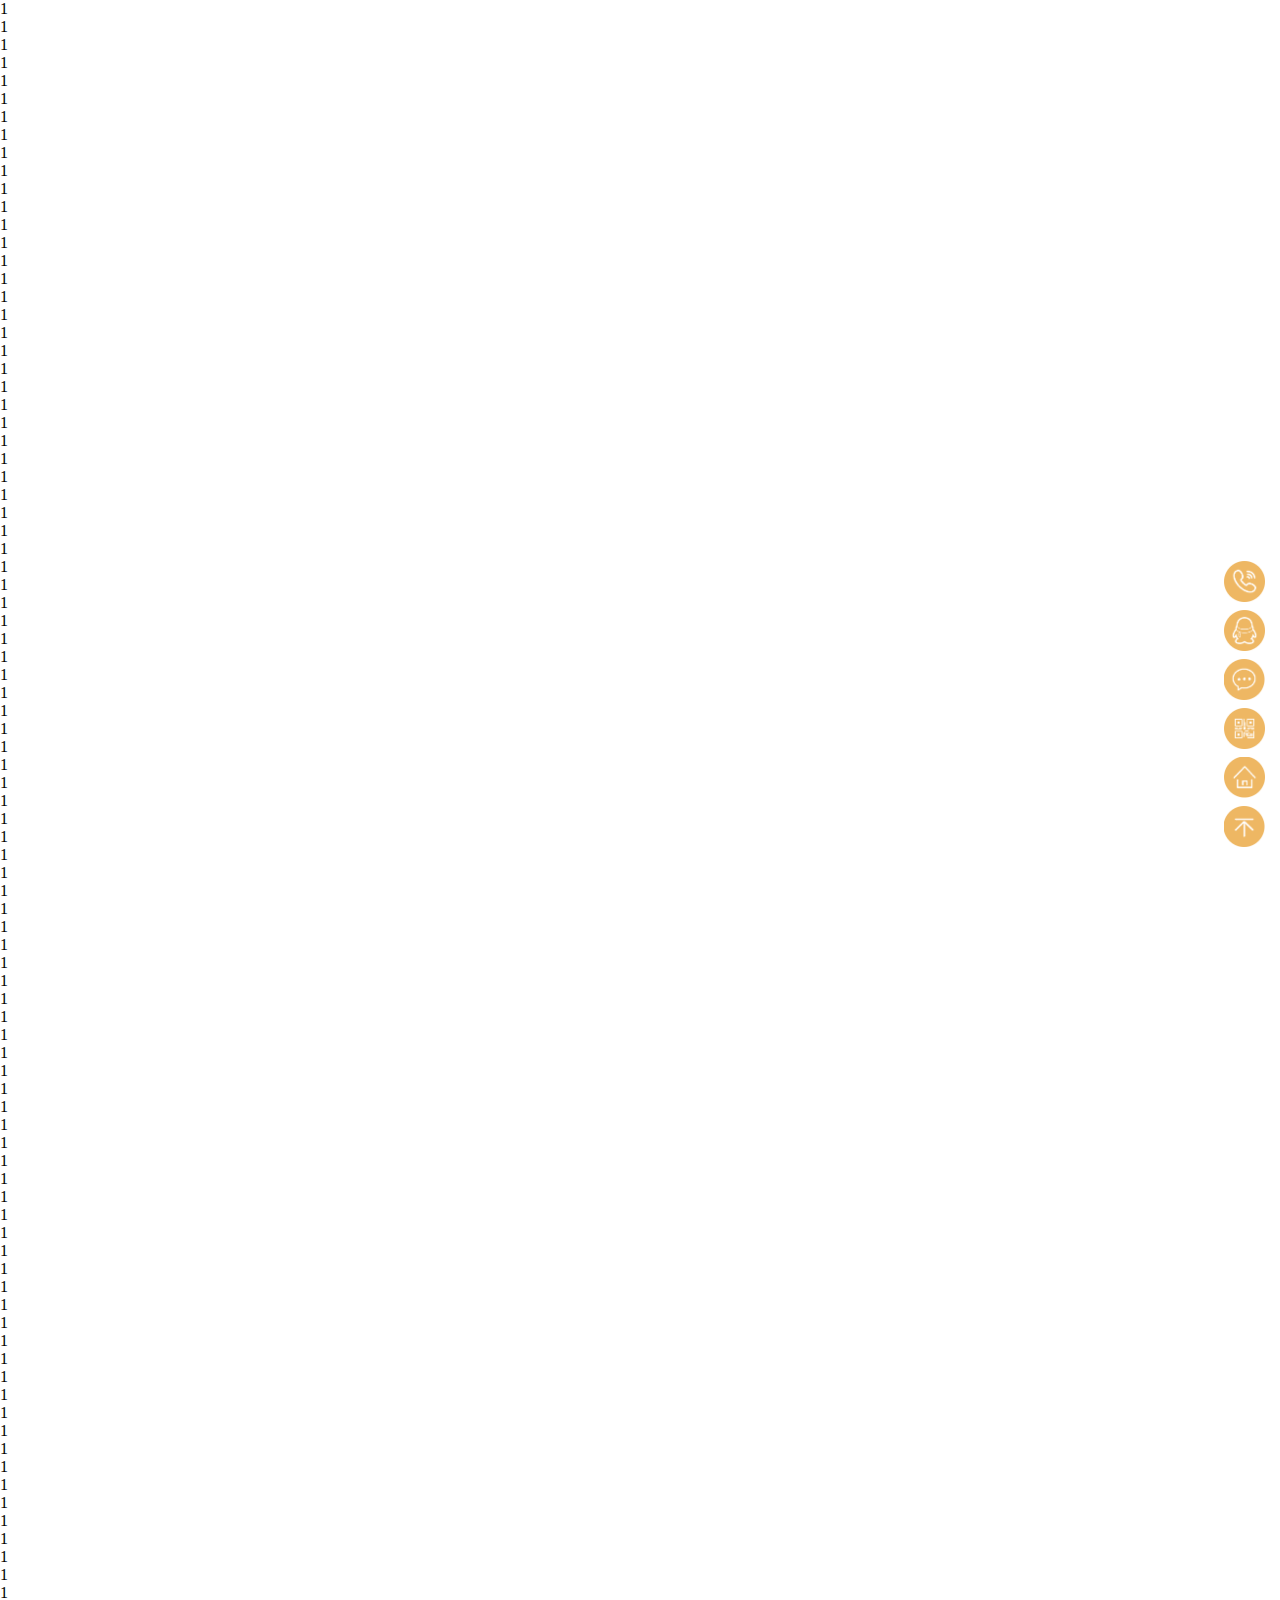
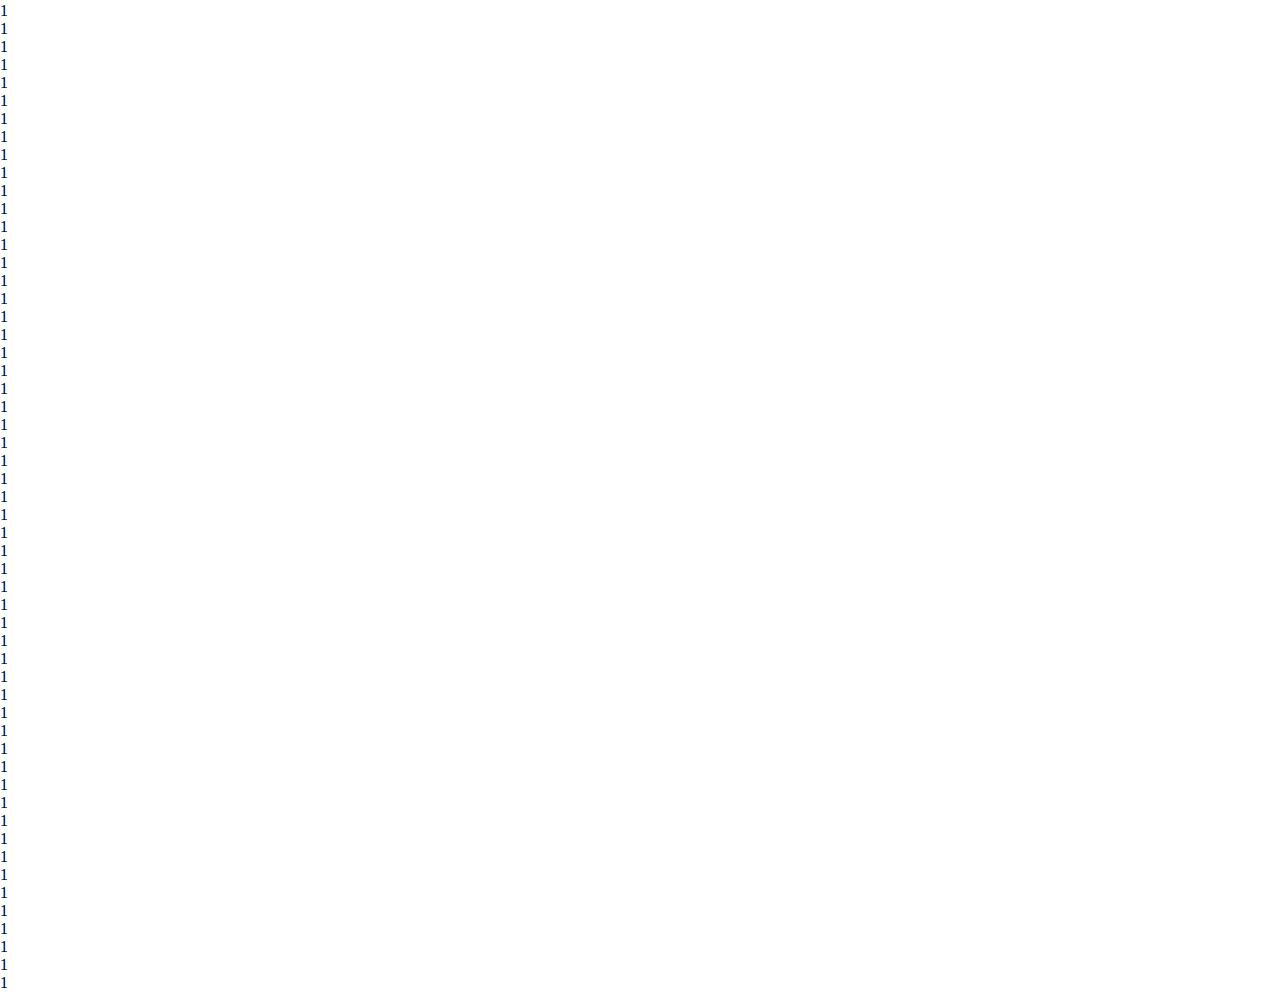
<file: index.html>
<!DOCTYPE html>
<html>

	<head>
		<meta charset="utf-8" />
		<meta name="viewport" content="width=device-width,initial-scale=1,minimum-scale=1,maximum-scale=1,user-scalable=no" />
		<title></title>

		<link rel="stylesheet" type="text/css" href="css/index.css" />
		<style type="text/css">
			html,body{
				height: 100%;
		
			}
		</style>
	</head>
	<body style="height: 1000px;">
		<ol>
			<li>1</li>
			<li>1</li>
			<li>1</li>
			<li>1</li>
			<li>1</li>
			<li>1</li>
			<li>1</li>
			<li>1</li>
			<li>1</li>
			<li>1</li>
			<li>1</li>
			<li>1</li>
			<li>1</li>
			<li>1</li>
			<li>1</li>
			<li>1</li>
			<li>1</li>
			<li>1</li>
			<li>1</li>
			<li>1</li>
			<li>1</li>
			<li>1</li>
			<li>1</li>
			<li>1</li>
			<li>1</li>
			<li>1</li>
			<li>1</li>
			<li>1</li>
			<li>1</li>
			<li>1</li>
			<li>1</li>
			<li>1</li>
			<li>1</li>
			<li>1</li>
			<li>1</li>
			<li>1</li>
			<li>1</li>
			<li>1</li>
			<li>1</li>
			<li>1</li>
			<li>1</li>
			<li>1</li>
			<li>1</li>
			<li>1</li>
			<li>1</li>
			<li>1</li>
			<li>1</li>
			<li>1</li>
			<li>1</li>
			<li>1</li>
			<li>1</li>
			<li>1</li>
			<li>1</li>
			<li>1</li>
			<li>1</li>
			<li>1</li>
			<li>1</li>
			<li>1</li>
			<li>1</li>
			<li>1</li>
			<li>1</li>
			<li>1</li>
			<li>1</li>
			<li>1</li>
			<li>1</li>
			<li>1</li>
			<li>1</li>
			<li>1</li>
			<li>1</li>
			<li>1</li>
			<li>1</li>
			<li>1</li>
			<li>1</li>
			<li>1</li>
			<li>1</li>
			<li>1</li>
			<li>1</li>
			<li>1</li>
			<li>1</li>
			<li>1</li>
			<li>1</li>
			<li>1</li>
			<li>1</li>
			<li>1</li>
			<li>1</li>
			<li>1</li>
			<li>1</li>
			<li>1</li>
			<li>1</li>
			<li>1</li>
			<li>1</li>
			<li>1</li>
			<li>1</li>
			<li>1</li>
			<li>1</li>
			<li>1</li>
			<li>1</li>
			<li>1</li>
			<li>1</li>
			<li>1</li>
			<li>1</li>
			<li>1</li>
			<li>1</li>
			<li>1</li>
			<li>1</li>
			<li>1</li>
			<li>1</li>
			<li>1</li>
			<li>1</li>
			<li>1</li>
			<li>1</li>
			<li>1</li>
			<li>1</li>
			<li>1</li>
			<li>1</li>
			<li>1</li>
			<li>1</li>
			<li>1</li>
			<li>1</li>
			<li>1</li>
			<li>1</li>
			<li>1</li>
			<li>1</li>
			<li>1</li>
			<li>1</li>
			<li>1</li>
			<li>1</li>
			<li>1</li>
			<li>1</li>
			<li>1</li>
			<li>1</li>
			<li>1</li>
			<li>1</li>
			<li>1</li>
			<li>1</li>
			<li>1</li>
			<li>1</li>
			<li>1</li>
			<li>1</li>
			<li>1</li>
			<li>1</li>
			<li>1</li>
			<li>1</li>
			<li>1</li>
		</ol>
		<ul class="list_box">
			<li class="Relation" data-href=".modelRelation"><img src="img/tel.png" width="100%" /></li>
			<li><img src="img/QQ.png" width="100%" /></li>
			<li class="Messages" data-href=".modelMessages"><img src="img/liuyan.png" width="100%" /></li>
			<li class="WeChat" data-href=".modelWeChat"><img src="img/weixin.png" width="100%" /></li>
			<li><img src="img/home.png" width="100%" /></li>
			<li class="tap"><img src="img/top.png" width="100%" /></li>
		</ul>
		<div class="modelBox modelRelation">
			<div class="model_translateX">
				<div class="model_relation">
					<h1>长按二维码生成用户信息<i class="bg allCls"></i></h1>
					<img src="img/t.png" / width="100%">
					<div class="model_cut">
						<a href="#"><img src="img/weixin.png" width="100%" /></a>
						<a href="#"><img src="img/tel.png" width="100%" /></a>
						<a href="#" class="model_right"><img src="img/tel.png" width="100%" /></a>
					</div>
					<h6 class="allCls">关闭</h6>
				</div>
				<div class="model_QRcode">
					<h1>电话咨询信息<i class="bg allCls"></i></h1>
					<div class="QRcode_tel">
						<p class="QRcode_valueTop">输入您的电话，我们立即联系您</p>
						<p class="QRcode_value"></p>
						<i class="QRcode_I iconfont icon-wenzishanchu"></i>
					</div>
					<div class="QRcode_phone">
						<ol class="phone_list">
							<li>1</li>
							<li>2</li>
							<li>3</li>
							<li>4</li>
							<li>5</li>
							<li>6</li>
							<li>7</li>
							<li>8</li>
							<li>9</li>
							<li>*</li>
							<li>0</li>
							<li>#</li>
						</ol>
					</div>
					<div class="model_sub">
						<button>立即接听免费电话</button>
					</div>
					<div class="model_cut">
						<a href="#" class="model_left"><img src="img/weixin.png" width="100%" /></a>
						<a href="#"><img src="img/tel.png" width="100%" /></a>
						<a href="#"><img src="img/tel.png" width="100%" /></a>
					</div>
					<h6 class="allCls">关闭</h6>
				</div>
				
			</div>
		</div>
		<div class="modelBox modelMessages">
			<div class="model_Messages">
				<h1>请输入您的留言<i class="bg allCls"></i></h1>
				<div class="Messages_name">
					<p>
						<i class="iconfont icon-name"></i>
						<input type="text" placeholder="请输入您的姓名：" />
					</p>
					<p>
						<i class="iconfont icon-tel"></i>
						<input type="text" placeholder="请输入您的电话：" />
					</p>
					<p>
						<i class="iconfont icon-youxiang" style="font-size: 26px;"></i>
						<input type="text" placeholder="请输入您的邮箱：" />
					</p>
				</div>
				<textarea placeholder="请留言："></textarea>
				<div class="model_sub">
					<button>提交</button>
				</div>
				<h6 class="allCls">关闭</h6>
			</div>
		</div>
		<div class="modelBox modelWeChat">
			<div class="model_WeChat">
				<h1>长按二维码加我微信<i class="bg allCls"></i></h1>
				<img src="img/t.png" / width="100%">
				<p>长按二维码加我微信</p>
				<h6 class="allCls">关闭</h6>
			</div>
		</div>
		<script src="js/jquery-1.8.3.min.js"></script>
		<script type="text/javascript">
			var browser = {
             versions: function () {
               var u = navigator.userAgent, app = navigator.appVersion;
               return {     //移动终端浏览器版本信息
                 trident: u.indexOf('Trident') > -1, //IE内核
                 presto: u.indexOf('Presto') > -1, //opera内核
                 webKit: u.indexOf('AppleWebKit') > -1, //苹果、谷歌内核
                 gecko: u.indexOf('Gecko') > -1 && u.indexOf('KHTML') == -1, //火狐内核
                 mobile: !!u.match(/AppleWebKit.*Mobile.*/), //是否为移动终端
                 ios: !!u.match(/\(i[^;]+;( U;)? CPU.+Mac OS X/), //ios终端
                 android: u.indexOf('Android') > -1 || u.indexOf('Linux') > -1, //android终端或uc浏览器
                 iPhone: u.indexOf('iPhone') > -1, //是否为iPhone或者QQHD浏览器
                 iPad: u.indexOf('iPad') > -1, //是否iPad
                 webApp: u.indexOf('Safari') == -1 //是否web应该程序，没有头部与底部
               };
             }(),
             language: (navigator.browserLanguage || navigator.language).toLowerCase()
           }
			//弹出框
			$(".list_box li").on("click", function() {
	    		var id = $(this).attr("data-href")
				if(id !== undefined) {
					if(id==".modelMessages"){
						if (browser.versions.mobile) {//判断是否是移动设备打开。browser代码在下面
			               var ua = navigator.userAgent.toLowerCase();//获取判断用的对象            
			               if (browser.versions.ios) {
			                   $("body").css({overflow:"hidden",position:"fixed"})
			                   $(".modelMessages").css({position:"absolute",height:"auto"})
			               }               
			           }
					}
					$(id).addClass("show")
				}
			})
			//关闭弹出框
			$(".allCls").on("click", function() {
						if (browser.versions.mobile) {//判断是否是移动设备打开。browser代码在下面
			               var ua = navigator.userAgent.toLowerCase();//获取判断用的对象            
			               if (browser.versions.ios) {
			                  $("body").css({overflow:"unset",position:"static"})
			                  
			               }               
			          }
				$(".modelBox").removeClass("show")
			})
			//拨号键盘
			$(".QRcode_phone>ol>li").on("click", function() {
				$(".QRcode_valueTop").addClass("hidder")
				$(".QRcode_value").addClass("show")
				$(".QRcode_value").html($(".QRcode_value").html() + $(this).html())
				$(".QRcode_I").addClass("show")
			})
			//电话号的修改
			$(".QRcode_I").on("click", function() {
				var arr = $(".QRcode_value").html()
				arr = arr.substr(0, arr.length - 1)
				$(".QRcode_value").html(arr)
				if(arr.length == 0) {
					$(this).removeClass("show")
					$(".QRcode_valueTop").removeClass("hidder")
					$(".QRcode_value").removeClass("show")
				}
			})
			//旋转二维码
			$(".model_left").on("click", function() {
				$(".model_relation").addClass("show2")
				$(".model_QRcode").addClass("hidder")
				$(".model_translateX").css("transform", "rotateY(180deg)");
			})
			//旋转电话
			$(".model_right").on("click", function() {
				$(".model_relation").removeClass("show2")
				$(".model_QRcode").removeClass("hidder")
				$(".model_translateX").css("transform", "rotateY(0deg)");
			})
			//回到顶部
			$('.tap').click(function() {
				window.scrollTo(0,0)				
			})
		</script>
	</body>
</file>
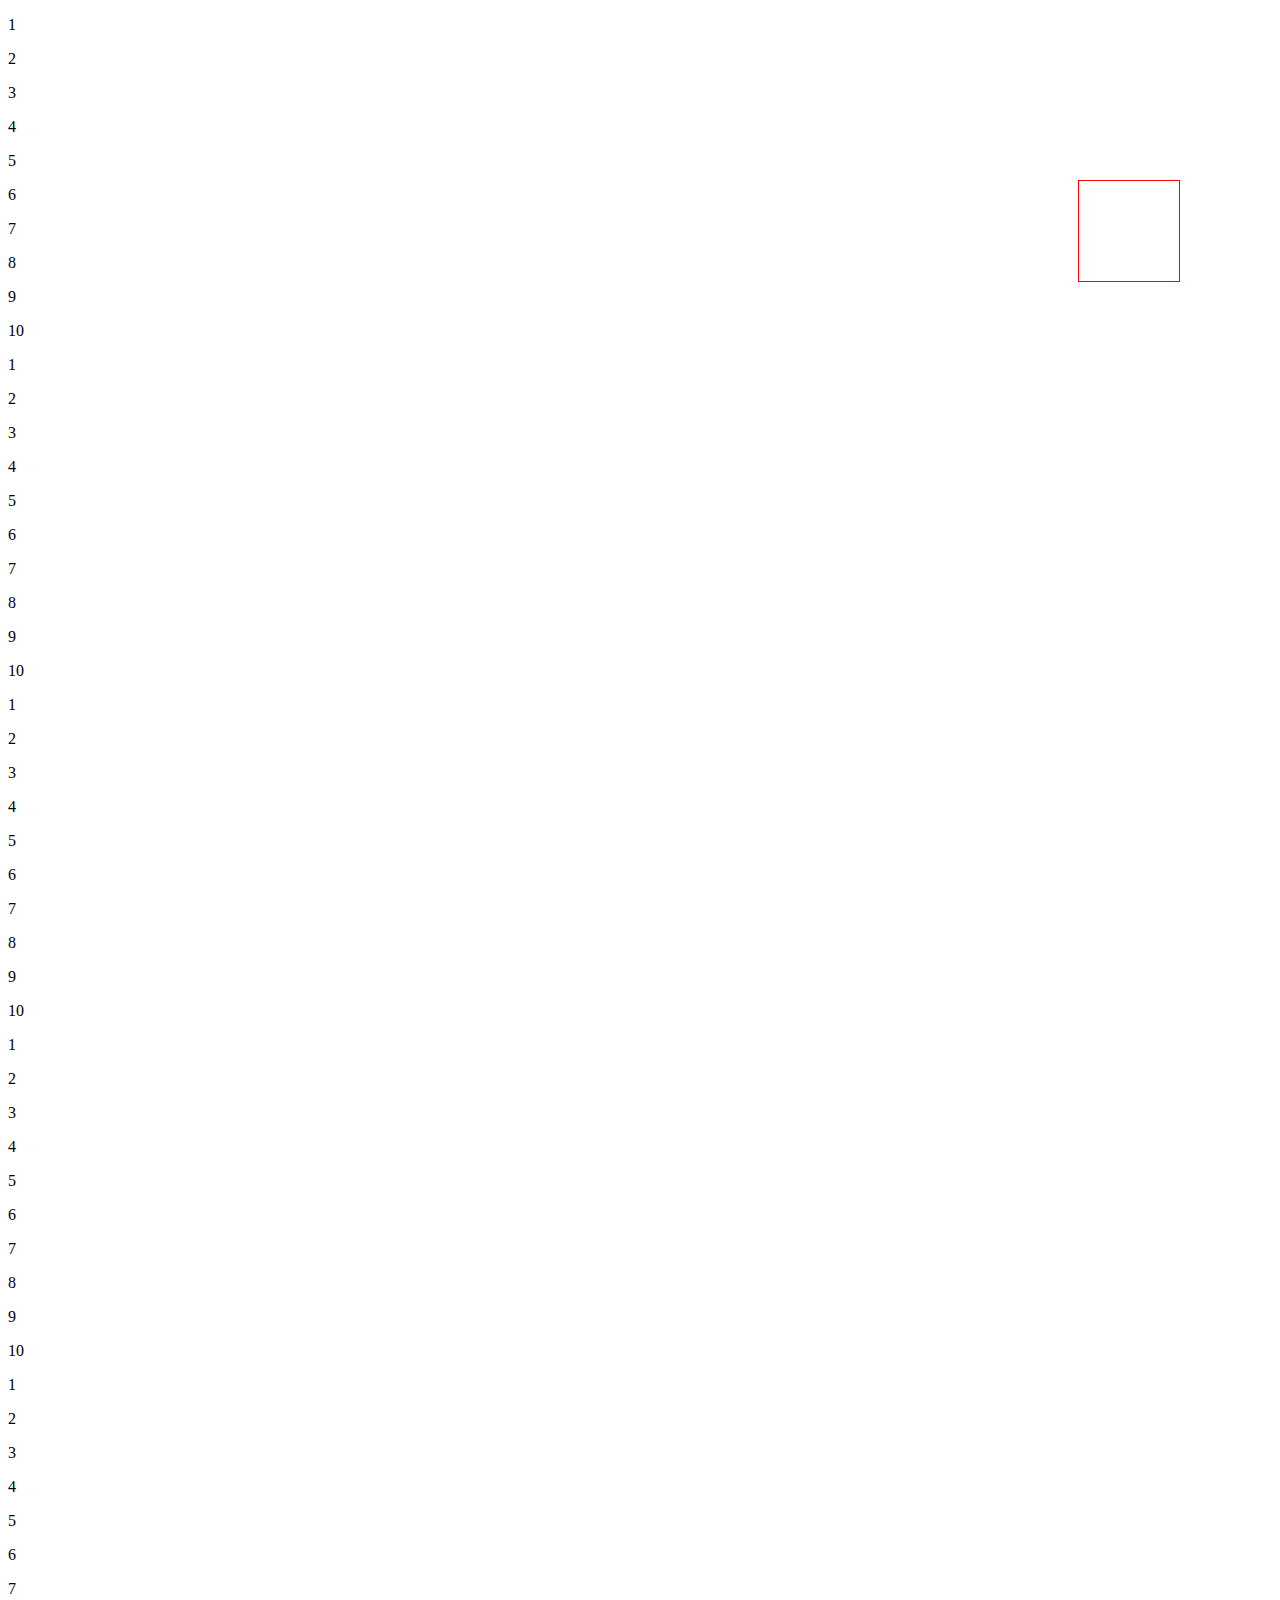
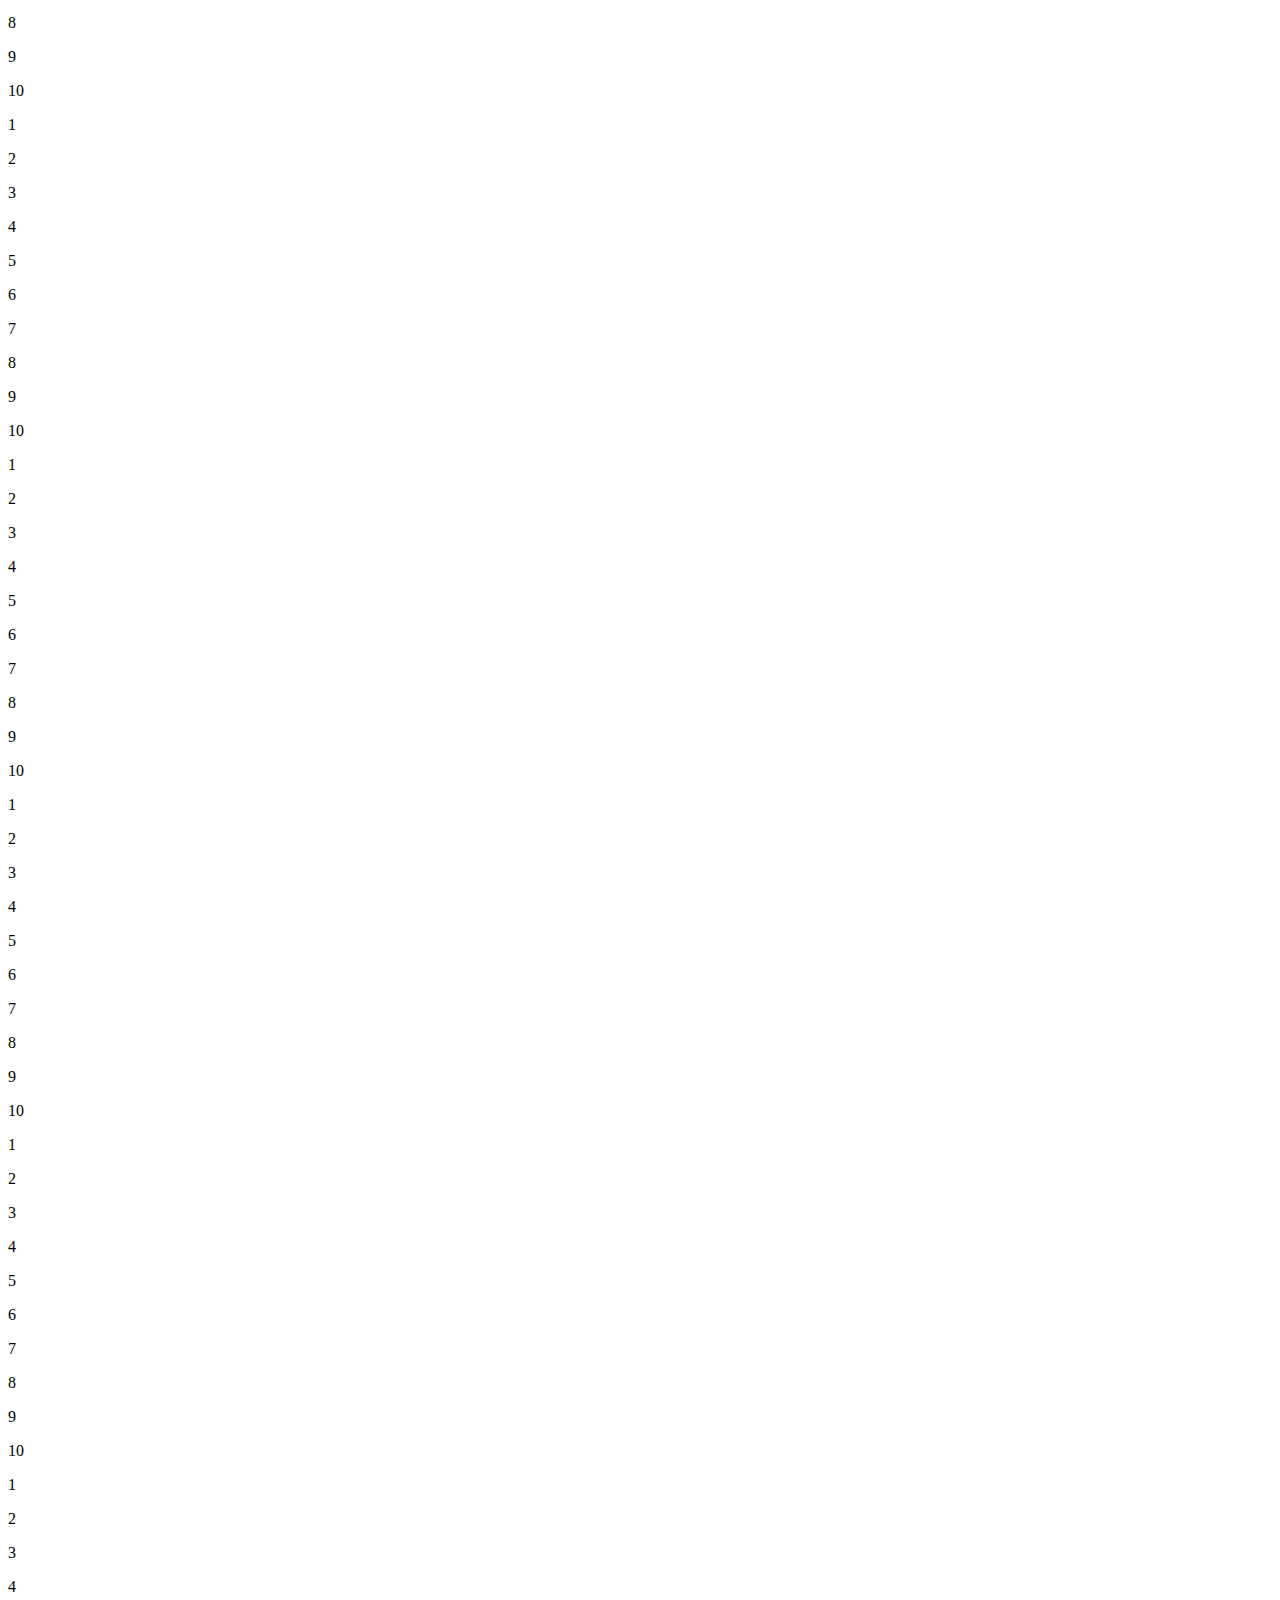
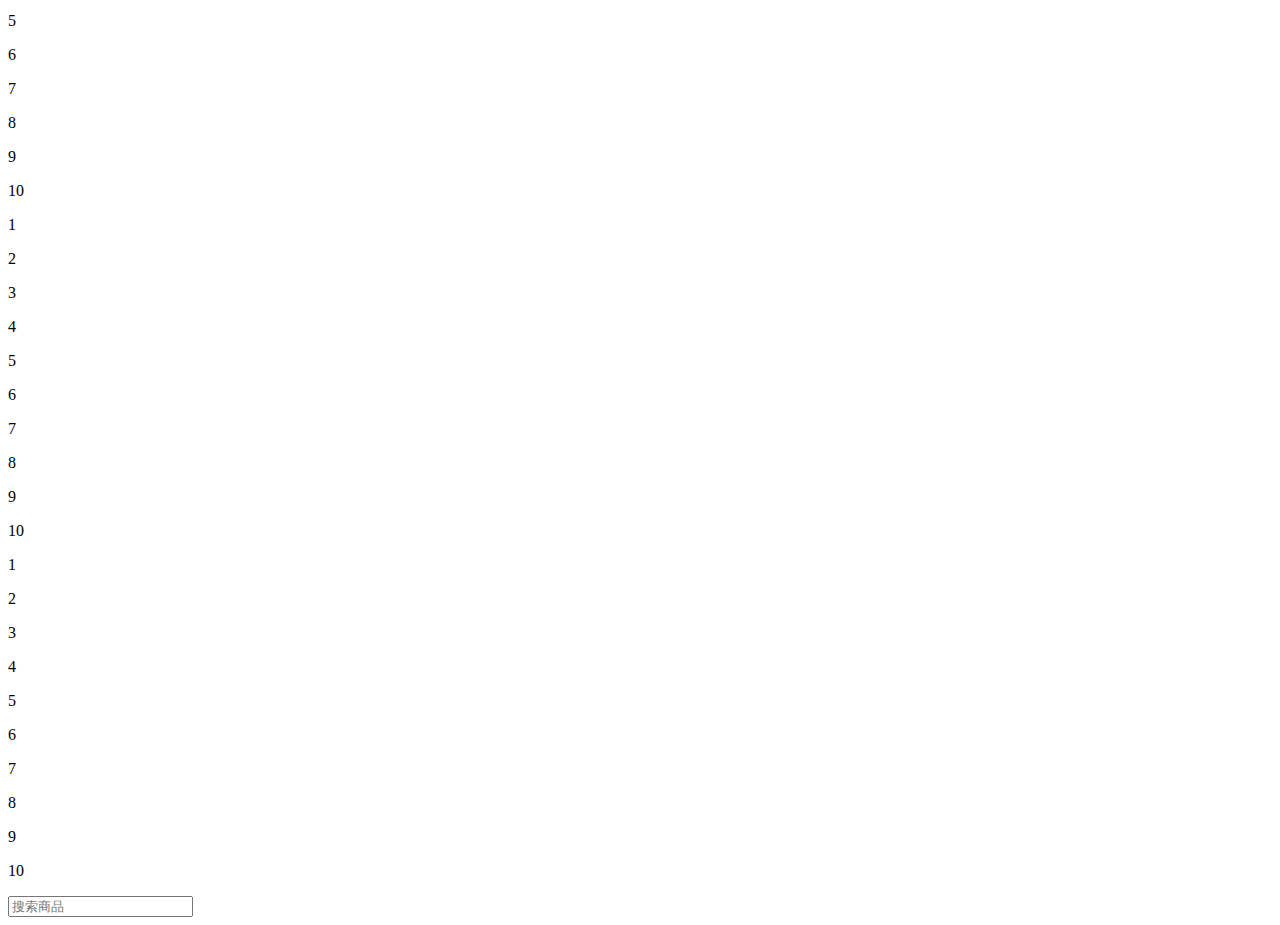
<file: index2.html>
<!DOCTYPE html PUBLIC "-//W3C//DTD XHTML 1.0 Transitional//EN" "http://www.w3.org/TR/xhtml1/DTD/xhtml1-transitional.dtd">
<html xmlns="http://www.w3.org/1999/xhtml">
<head >
    <title></title>
    <meta name="viewport" content="width=device-width, initial-scale=1.0">
    <meta http-equiv="Pragma" content="no-cache">
    <meta http-equiv="Cache-Control" content="no-cache">
    <meta http-equiv="Expires" content="0">
    <meta name="viewport" content="width=device-width, initial-scale=1.0, user-scalable=0, minimum-scale=1.0, maximum-scale=1.0" />
    <meta name="viewport" content="initial-scale=1, width=device-width, maximum-scale=1, user-scalable=no" />
    <meta name="viewport" content="initial-scale=1.0,user-scalable=no,maximum-scale=1"
        media="(device-height: 568px)" />
    <meta name="apple-mobile-web-app-capable" content="yes" />
    <meta name="apple-touch-fullscreen" content="yes" />
    <meta name="full-screen" content="yes" />
    <meta name="apple-mobile-web-app-status-bar-style" content="black" />
    <meta name="format-detection" content="telephone=no" />
    <meta name="format-detection" content="address=no" />
   
  
<style>
#float-search{
	height:40px;
	background:red;
	position:fixed;
	top:0;
	width:100%;
	
}
#float-search input{
	height:36px;
	border:1px solid #ccc;
	width:100px

}
</style>   
</head>

<body>
    <div class="warp">
     <p>1</p>
	 <p>2</p>
	 <p>3</p>
	 <p>4</p>
	 <p>5</p>
	 <p>6</p>
	 <p>7</p>
	 <p>8</p>
	 <p>9</p>
	 <p>10</p>
	 <p>1</p>
	 <p>2</p>
	 <p>3</p>
	 <p>4</p>
	 <p>5</p>
	 <p>6</p>
	 <p>7</p>
	 <p>8</p>
	 <p>9</p>
	 <p>10</p>
	 <p>1</p>
	 <p>2</p>
	 <p>3</p>
	 <p>4</p>
	 <p>5</p>
	 <p>6</p>
	 <p>7</p>
	 <p>8</p>
	 <p>9</p>
	 <p>10</p>
	 <p>1</p>
	 <p>2</p>
	 <p>3</p>
	 <p>4</p>
	 <p>5</p>
	 <p>6</p>
	 <p>7</p>
	 <p>8</p>
	 <p>9</p>
	 <p>10</p>
	 <p>1</p>
	 <p>2</p>
	 <p>3</p>
	 <p>4</p>
	 <p>5</p>
	 <p>6</p>
	 <p>7</p>
	 <p>8</p>
	 <p>9</p>
	 <p>10</p>
	 <p>1</p>
	 <p>2</p>
	 <p>3</p>
	 <p>4</p>
	 <p>5</p>
	 <p>6</p>
	 <p>7</p>
	 <p>8</p>
	 <p>9</p>
	 <p>10</p>
	 <p>1</p>
	 <p>2</p>
	 <p>3</p>
	 <p>4</p>
	 <p>5</p>
	 <p>6</p>
	 <p>7</p>
	 <p>8</p>
	 <p>9</p>
	 <p>10</p><p>1</p>
	 <p>2</p>
	 <p>3</p>
	 <p>4</p>
	 <p>5</p>
	 <p>6</p>
	 <p>7</p>
	 <p>8</p>
	 <p>9</p>
	 <p>10</p>
	 <p>1</p>
	 <p>2</p>
	 <p>3</p>
	 <p>4</p>
	 <p>5</p>
	 <p>6</p>
	 <p>7</p>
	 <p>8</p>
	 <p>9</p>
	 <p>10</p>
	 <p>1</p>
	 <p>2</p>
	 <p>3</p>
	 <p>4</p>
	 <p>5</p>
	 <p>6</p>
	 <p>7</p>
	 <p>8</p>
	 <p>9</p>
	 <p>10</p>
	 <p>1</p>
	 <p>2</p>
	 <p>3</p>
	 <p>4</p>
	 <p>5</p>
	 <p>6</p>
	 <p>7</p>
	 <p>8</p>
	 <p>9</p>
	 <p>10</p>
	 <p>1</p>
	 <p>2</p>
	 <p>3</p>
	 <p>4</p>
	 <p>5</p>
	 <p>6</p>
	 <p>7</p>
	 <p>8</p>
	 <p>9</p>
	 <p>10</p>
	 
    </div>
    <div >
       <input type="text"  name="q" x-webkit-speech="" placeholder="搜索商品" autocomplete="off"
                    value="">
    </div>
    <div  style="position: fixed; top: 20%; right:100px;width: 100px; height: 100px;
        border: 1px solid red;">
    </div>
</body>
  <script src="js/jquery-1.8.3.min.js"></script>
<script>

function printStyles(elem) {
    var dtop = $(document).scrollTop();
    var position = $("#"+elem).css("position");
    var top = $("#"+elem).css('top');
    var height = $(window).height();//整个窗口高
     height = height / 4;
    var html = 'top:' + dtop + "<br/>"
        + "bodyTop:" + document.body.scrollTop + "<br/>"
        + "position:" + position + "<br/>" + "top:" + top + "<br/>"
        + "height:" + height;
    return html;
}


    $().ready(function () {
        window.onscroll = function() {

        //测试代码
        $("#debugmsg").html(printStyles('float-search'));
        //end 测试代码

        $("#float-search input").focus(function() {
            var top = $(document).scrollTop();
            var height = $(window).height();//整个窗口高
            height = height / 4;

            $("#float-search").css("position", "absolute");
            $("#float-search").css("top",top);
            setTimeout(function() {
                $("html,body").animate({scrollTop:top},5);//1000是ms,也可以用slow代替 
            },5);
            //测试代码
        $("#debugmsg").html(printStyles('float-search'));
        //end 测试代码

        }).blur(function() {
            $("#float-search").css("position", "fixed");
            $("#float-search").css("top","0");


            //测试代码
         $("#debugmsg").html(printStyles('float-search'));
        //end 测试代码
        });

		}
    });


 


</script>
</html>
</file>
<file: css/index.css>
@font-face {font-family: "iconfont";
  src: url('iconfont.eot?t=1507687263014'); /* IE9*/
  src: url('iconfont.eot?t=1507687263014#iefix') format('embedded-opentype'), /* IE6-IE8 */
  url('[data-uri]') format('woff'),
  url('iconfont.ttf?t=1507687263014') format('truetype'), /* chrome, firefox, opera, Safari, Android, iOS 4.2+*/
  url('iconfont.svg?t=1507687263014#iconfont') format('svg'); /* iOS 4.1- */
}

.iconfont {
  font-family:"iconfont" !important;
  font-size:16px;
  font-style:normal;
  -webkit-font-smoothing: antialiased;
  -moz-osx-font-smoothing: grayscale;
}

.icon-wenzishanchu:before { content: "\e67b"; }

.icon-tel:before { content: "\e600"; }

.icon-name:before { content: "\e661"; }

.icon-youxiang:before { content: "\e620"; }


body, html {
  width: 100%;
  height: 100%;
}

* {
  margin: 0;
  padding: 0; }

button {
  -webkit-tap-highlight-color: rgba(0, 0, 0, 0); }

input, textarea {
  outline: medium; }

/*
  侧边栏 
 * */

.list_box {
	margin: 0;
	padding: 0;
	list-style: none;
	position: fixed;
	right: 15px;
	bottom: 45px;
	z-index: 9999999;
}

.list_box>li {
	width: 41px;
	height: 41px;
	margin-bottom: 8px;
	border-radius: 50%;
	
}

.list_box>li:nth-child(6) {
	animation: bounceInDown 0.6s ease-out;
}

.list_box>li:nth-child(5) {
	animation: bounceInDown 0.8s ease-out;
}

.list_box>li:nth-child(4) {
	animation: bounceInDown 1s ease-out;
}

.list_box>li:nth-child(3) {
	animation: bounceInDown 1.2s ease-out;
}

.list_box>li:nth-child(2) {
	animation: bounceInDown 1.4s ease-out;
}

.list_box>li:nth-child(1) {
	animation: bounceInDown 1.6s ease-out;
}

/* 侧边结束*/

/* 动画*/
@keyframes bounceInDown {
	0% {
		opacity: 0;
		-webkit-transform: translateY(-2000px);
		-ms-transform: translateY(-2000px);
		transform: translateY(-2000px);
	}
	60% {
		opacity: 1;
		-webkit-transform: translateY(30px);
		-ms-transform: translateY(30px);
		transform: translateY(30px);
	}
	80% {
		-webkit-transform: translateY(-40px);
		-ms-transform: translateY(-40px);
		transform: translateY(-40px);
	}
	100% {
		-webkit-transform: translateY(0);
		-ms-transform: translateY(0);
		transform: translateY(0);
	}
}
/*动画结束*/


/*关闭按钮*/
.modelBox .allCls {
	font-size: 12px;
	font-weight: normal;
	color: #ccc;
	margin: auto;
	padding-top: 5px;
	text-align: center;
	border-top: 1px solid #c9c9c9;

}
/*总弹出框*/
.modelBox{
	position: fixed;
	top: 0;
	left: 0;
	width: 100%;
	height: 100%;
	background: rgba(0,0,0,0);
	perspective: 1000;
	animation: bounceInDown 1s;
	z-index: 9999999;
	
}
.modelRelation{
	display: none;
	
}
.bg{
	width: 25px;
	height: 25px;
	background: url(../img/X.png) no-repeat;
	background-size: 100%;
	z-index: 10000;
	position: absolute;
	top:-28px;
	right: -28px;
	border-top: none !important;

}
/*h1头部*/
.modelBox h1 {
	font-size: 16px;
	font-weight: 700;
	color: #d38100;
	margin: auto auto 10px;
	padding-bottom: 10px;
	text-align: center;
	border-bottom: 1px solid #c9c9c9;
	position: relative;
	
}
.model_sub>button{
	width: 100%;
	background: #efa141;
	color: #fff;
	border: none;
	padding: 10px 0;
	border-radius: 5px;
	font-weight: 600;
}
/*免费电话*/
.model_translateX{
	position: relative;
	top: 0;
	left: 0;
	width: 100%;
	height: 100%;
	display: flex;
	align-items: center;
	transition: 1.5s;
	transform-style: preserve-3d;
	

}
.model_translateX>div{
	position: absolute;
    left: 0;
    right: 0;
    margin: auto;
    width: 80%;
    background: #fff;
    border-radius: 5px;
    padding: 15px 15px 5px ;
    box-shadow: 0 0 5px 2px #999;
    
}
/*二维码*/
.model_relation{transform: rotateY(180deg);display: none;}
.model_translateX .model_cut {
	width: 100%;
	display: flex;
	padding: 10px 10%;
	justify-content: space-between;
	align-items: center;
	box-sizing: border-box;
}
.model_translateX .model_cut a{
	width: 45px;
  height: 45px;
}
.model_QRcode{
	
}
/*电话*/
.model_QRcode .QRcode_tel{
	position: relative;
	padding: 8px 0;
}
.model_QRcode .QRcode_tel .QRcode_valueTop{	
	font-size: 12px;
	color: #989898;
	padding: 10px 0;
}
.model_QRcode .QRcode_tel .QRcode_value{
	font-size: 14px;
	color: #000000;
	font-weight: bold;
}
.model_QRcode .QRcode_tel .QRcode_I{
	position: absolute;
	right: 10px;
	top: 8px;
	font-size: 17px;
	color: #989898;
	display: none;
}
/*电话键盘*/
.model_QRcode .QRcode_phone{
	width: 100%;
	text-align: center;
	background: #fff;
}
.model_QRcode .QRcode_phone>.phone_list{
	width: 100%;
	list-style: none;
	margin: 0;
	padding: 0;
	display: flex;
	flex-flow: row wrap;
	justify-content: space-between;
}
.model_QRcode .QRcode_phone>.phone_list>li{
	width: 30%;
	height: 30%;
	text-align: center;
	line-height: 40px;
	border: 1px solid #c2c5c5;
	margin-bottom: 10px;
	border-radius: 8px;
	box-shadow:  0 0 5px 2px #f8f8f8 inset;
}

/*免费电话结束*/

/*留言*/
.modelMessages{
	display: flex;
	justify-content: center;
	align-items: center;
	display: none;
}
.modelMessages .model_Messages{
	width: 80%;
	padding: 15px 15px 5px ;
	border-radius: 5px;
	box-shadow: 0 0 5px 2px #999;
	background:#fff;
}
.modelMessages .model_Messages .Messages_name>p{
	margin-bottom: 10px;
	display: flex;
	justify-content: space-between;
}
.model_Messages .Messages_name>p>i{
	font-size: 28px;
	color: #d38100;
}
.model_Messages .Messages_name>p>input{
	width: 100%;
	border-right: #ffffff 0px solid;
	border-top: #ffffff 0px solid;
	font-size: 9pt;
	border-left: #ffffff 0px solid;
	border-bottom: #c0c0c0 1px solid;
	background-color: #ffffff;
	text-indent: 2px;
	text-indent: 2em;
	font-size: 14px;
}
.model_Messages>textarea{
	width: 100%;
	height: 150px;
	max-width: 100%;
	margin-bottom: 20px;
	border-radius: 5px;
	font-size: 12px;
	text-indent: 1em;
	padding-top: 10px;
}

/*微信*/
.modelWeChat{
	display: flex;
	align-items: center;
	justify-content: center;
	display: none;
}
.model_WeChat{
	width: 80%;
	padding: 15px 15px 5px ;
	border-radius: 5px;
	box-shadow: 0 0 5px 2px #999;
	background:#fff;
}
.model_WeChat>p{
	text-align: center;
	font-size: 12px;
}
.show{display: flex !important; }
.show2{display: block !important;}
.hidder{display: none !important;}
</file>
